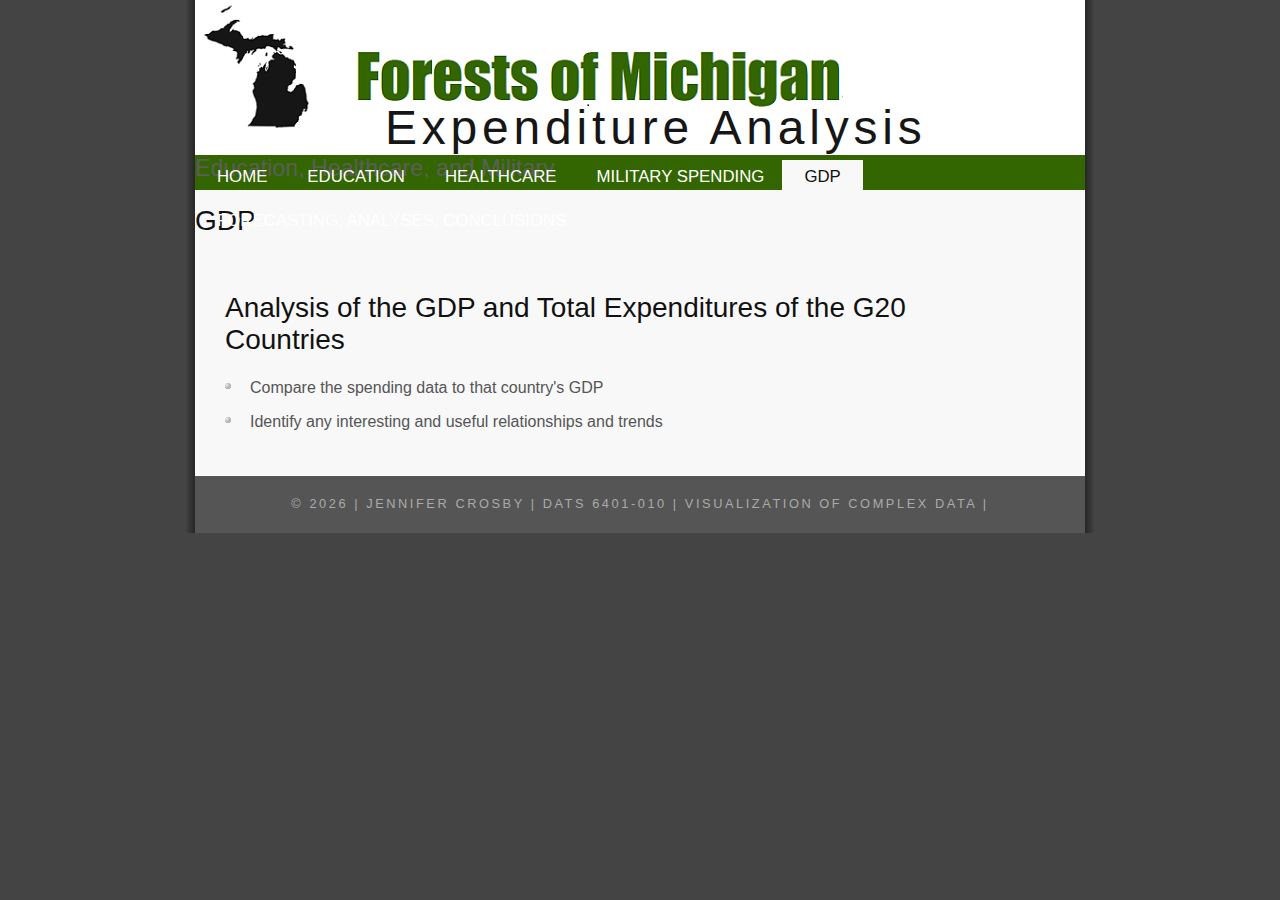
<file: gdp.html>
<!DOCTYPE html>
<html>
<head>
	<title>Analysis of the Educational, Healthcare, and Military Spending of the G20 Countries (home)</title>
	<link rel="stylesheet" type="text/css" href="style/style.css" />
	<script type = "text/javascript">
			//load the google charts
			google.charts.load('current',{'packages':['corechart']});
			
			//load the Callback function that runs when page loads
			google.charts.setOnLoadCallback(drawAllSheets);
			
			function drawAllSheets(){
				drawSheetName('GDP', 
							'Select A,B,C,D,E,F,G,H',
							gdpResponseHandler);					
			}  //drawAllSheets
//************************************************************************************************
			function drawSheetName(sheetName, query, responseHandler){
				var queryString = encodeURIComponent(query);
				var query = new google.visualization.Query(
				// 'https://docs.google.com/spreadsheets/d/e/2PACX-1vQL3f-UcZYt940vlHk9l2hQFXI7RmNp3BQXjuP6ontWOd0q3mkQAU8T7MKCqgSGx6Z2BOmgd6oaBwZk/gviz/tq?sheet=' +sheetName + '&headers = 1&tq=' +queryString);
				'https://docs.google.com/spreadsheets/d/1FPbVCF0wq1LSBkc8wfNMxBmwm-5X352VsMOY7KLEkGw/gviz/tq?sheet=' +sheetName + '&headers = 1&tq=' +queryString);
				query.send(responseHandler);				
				
			}  //drawSheetName
			
			function gdpResponseHandler(response){
				var data = response.getDataTable();
				data.sort({column:1, desc:true});
				var options = {
							width: 600
				};
		
				var chart = new google.visualization.PieChart(
							document.getElementById('gdp_div')
							)
				chart.draw(data,options);
				
			}  //gdpResponseHandler	
			
	</script>
</head>

<body>
	<div id="main">
		<div id="header">
			<div id="logo">
				<div id="logo_text">
					<h1>Expenditure Analysis</h1>
					<h2>Education, Healthcare, and Military
</h2>
				</div><!-- logo_text -->
			</div><!-- logo -->
			<div id="menubar">
				<ul id="menu">
					<li ><a href="index.html">Home</a></li>
					<li><a href="education.html">Education</a></li>
					<!-- image taken from http://www.expresspros.co.za/how-important-is-your-education/-->
					<li><a href="healthcare.html">Healthcare</a></li>
					<!-- image obtained from https://www.vccircle.com/nb-ventures-backs-home-healthcare-aggregator-zoctr/-->
					<li><a href="military.html">Military Spending</a></li>
					<!-- image obtained from https://www.politico.com/story/2015/03/gop-debt-reduction-military-spending-116254-->
					<li class="selected"><a href="gdp.html">GDP</a>
					<!-- https://www.shutterstock.com/image-photo/wood-letter-gdp-abbreviation-hand-writing-365396963?src=MQBKWsLdE5Dq1eEhAfT1xw-1-17-->
					<li><a href="forecasting_analysis_conclusions.html">Forecasting, Analyses, Conclusions</a></li>
				
				
				
				</ul>
			</div><!-- menubar -->
		</div><!-- header -->
		<div id="site_content">
			<div class="sidebar">
			<!-- insert sidebar items here -->
			<h3>GDP</h3>
			
			</div><!-- sidebar -->
			<div id="content">
				<!-- insert page content here -->
				<h1>Analysis of the GDP and Total Expenditures of the G20 Countries</h1>
				<ul>
					<li>Compare the spending data to that country's GDP</li>
					<li>Identify any interesting and useful relationships and trends</li>
				</ul>
				
	
			</div><!-- content -->
		</div><!-- site_Content -->
		<div id="content_footer">
			<div id="footer">
				&copy; <script>var d=new Date(); document.write(d.getFullYear());</script>
				| Jennifer Crosby | DATS 6401-010 | Visualization of Complex Data |
			</div><!-- footer -->
		</div><!-- content_footer -->
	</div><!-- main -->
</body>
</html>
</file>
<file: style/style.css>
html {
	height: 100%;
}

* {
	margin: 0px;
	padding: 0px;
}

body {
	font: normal 1em arial, sans-serif;
	background: #444;
	color: #555;
}

p {
	padding: 0 0 10px 0;
	line-height: 1.0 em;
}

h1, h2, h3, h4, h5, h6 {
	font: normal 175% 'century gothic', arial, sans-serif;
	color: #111;
	margin: 0 0 15px 0;
	padding: 15px 0 5px 0;
}

h2 {
	color: #777;
}

h4, h5, h6 {
	margin: 0;
	padding: 0 0 5px 0;
	font: normal 120% arial, sans-serif;
	color: #555;
}

h5, h6 {
	padding: 0 0 15px 0;
	font: italic 95% arial, sans-serif;
	color: #000;
}

h6 {
	color: #888;
}

a, a:hover {
	outline: none;
	color: #111;
	text-decoration: underline;
}

a:hover {
	text-decoration: none;
}

ul {
	margin: 2px 0 22px 17px;
}

ul li {
	list-style-type: circle;
	margin: 0 0 6px 0;
	padding: 0 0 4px 5px;
	
}

#main, #header, #logo, #menubar, #site_content, #footer {
	margin-left: auto;
	margin-right: auto;
}

#main {
	width: 910px;
	background: url(../images/content.png) repeat-y;
}

#header {
	width: 890px;
	background: url(../images/back.png)
}

#logo {
	width: 890px;
	position: relative;
	height: 190px;
	background: url(../images/logo-mi.png) no-repeat;
}



#logo h1, #logo h2 {
	font: normal 300% 'century gothic', arial, sans-serif;
	border-bottom: 0;
	text-transform: none;
	margin: 0;
}

#logo_text h1, #logo_text h1 a, #logo_text h1 a:hover {
	padding: 100px 0 0 190px;
	color: #161616;
	letter-spacing: 0.1em;
	text-decoration: none;
}



#logo_text h2 {
	font-size: 145%;
	padding: 0;
	color: #5d5d5d;
}



#menubar {
	width: 890px;
	height: 35px;
	padding: 8px 0 0 0;
	margin: -45px 0 0 0;
	position: relative;
	z-index: 1;
	float: right;
}

ul#menu {
	float: right;
	margin: 0;
}

ul#menu li {
	float: left;
	margin: 5px 0 0 0;
	padding: 0 0 0 6px;
	list-style: none;
}
/*manages width of menu*/
ul#menu li a {
	letter-spacing: 0em;
	font: normal 105% arial, sans-serif;
	text-transform: uppercase;
	display: block;
	float: left;
	height: 20px;
	text-decoration: none;
	padding: 9px 18px 5px 16px;
	text-align: center;
	color: #fff;
	border: 0;
}

ul#menu li.selected a {
	height: 25px;
	color: #111;
	padding: 7px 22px 5px 16px;
}

ul#menu li.selected {
	margin: 7px 0 0 0;
	background: #f8f8f8;
}

ul#menu li a:hover {
	color: #888;
}

#site_content {
	width: 890px;
	overflow: hidden;
	background: #f8f8f8;
}
/*
.sidebar {
	float: right;
	width: 198px;
	padding: 20px 25px 15px 0px;
}

.sidebar ul {
	width: 178px;
	padding: 4px 0 0 0;
	margin: 4px 0 50px 0;
}

.sidebar li {
	list-style: none;
	padding: 0 0 7px 0;
}

.sidebar li a, .sidebar li a:hover {
	padding: 0 0 0 50px;
	display: block;
	background: transparent url(../images/link.png) no-repeat left center;
}

.sidebar li a.selected {
	color: #444;
	text-decoration: none;
}
*/
#content {
	text-align: left;
	width: 800px;
	float: left;
	padding: 20px 0 15px 30px;
}

#content ul {
	margin: 2px 0 22px 0;
}

#content ul li {
	list-style-type: none;
	background: url(/images/bullet.png) no-repeat;
	margin: 0 0 6px 0;
	padding: 0 0 4px 25px;
	line-height: 1.5em;
}

#footer {
	width: 890px;
	height: 33px;
	padding: 20px 0 4px 0;
	text-align: center;
	background: #555;
	color: #aaa;
	border-top: 1px solid #fff;
	letter-spacing: 0.2em;
	text-transform: uppercase;
	font-size: 80%;
}

#footer a {
	color: #fff;
	text-decoration: none;
}

#footer a:hover {
	color: #fff;
	text-decoration: underline;
}
</file>
